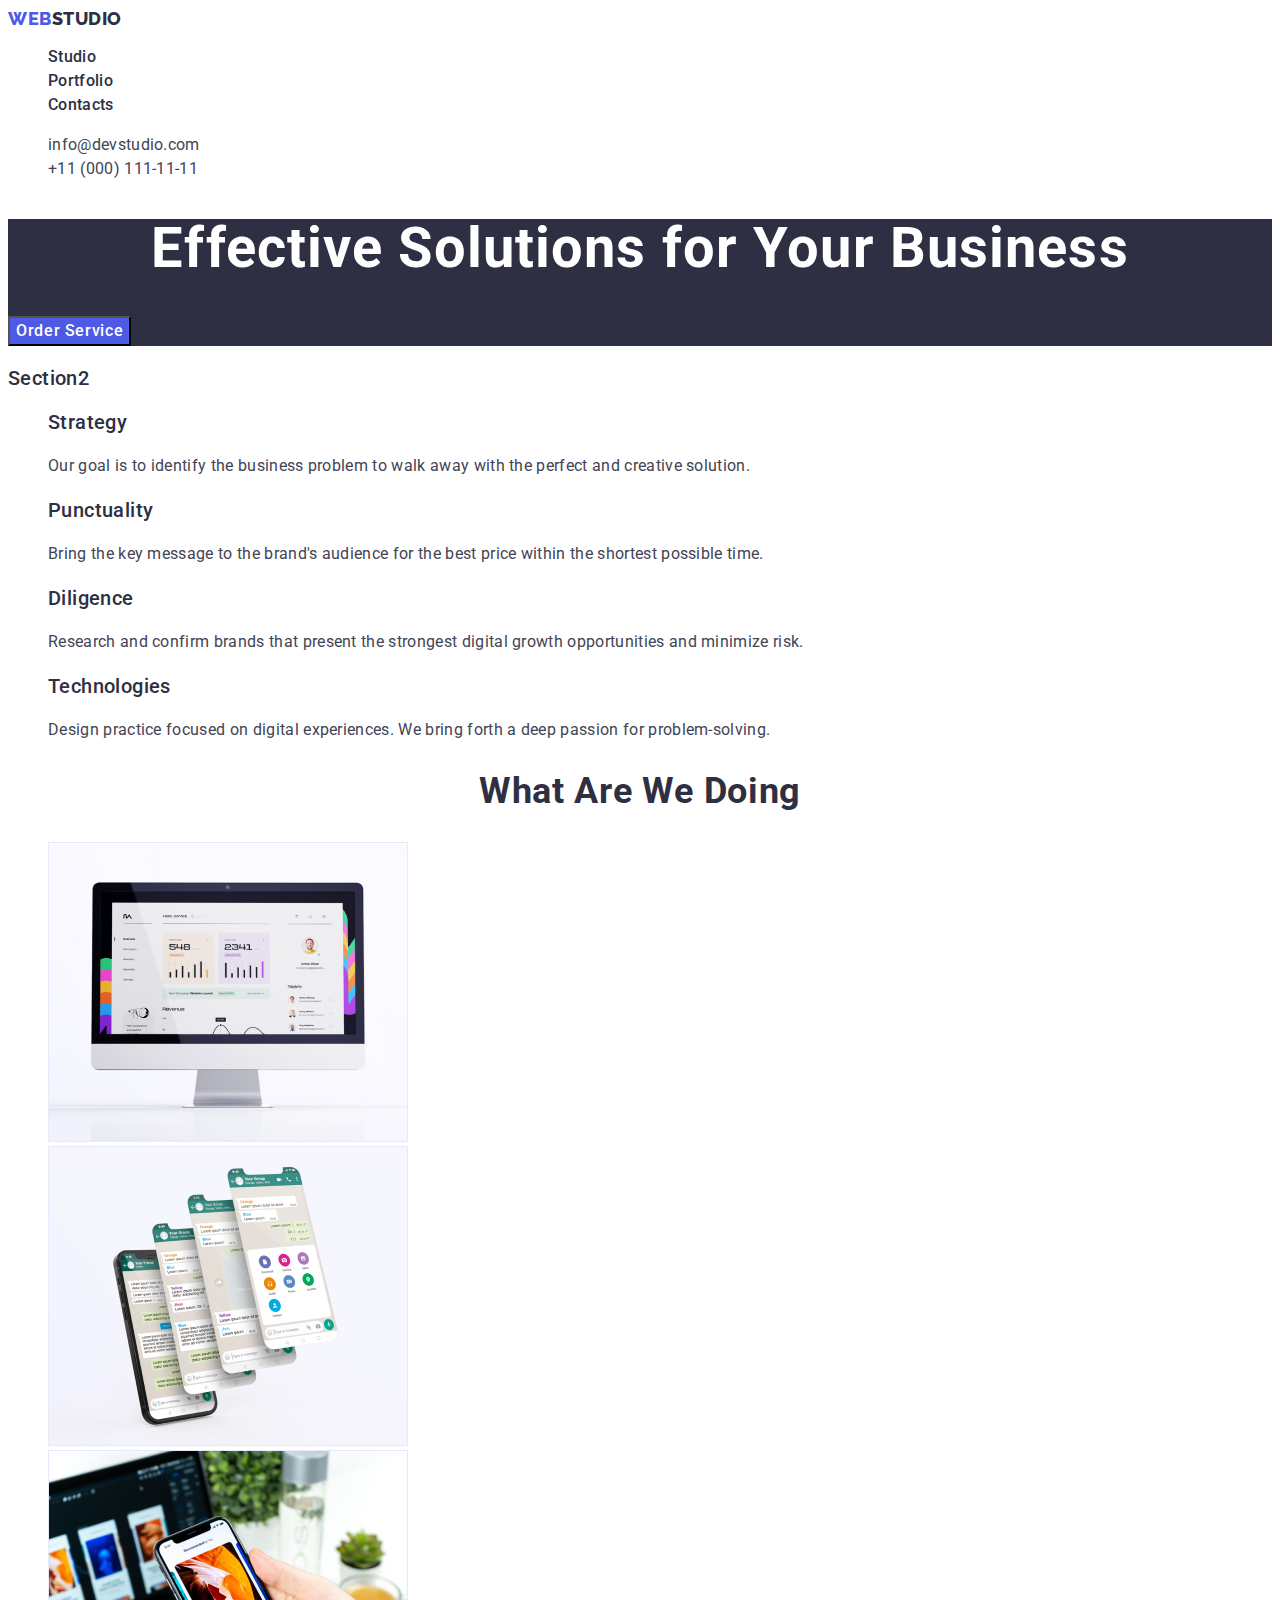
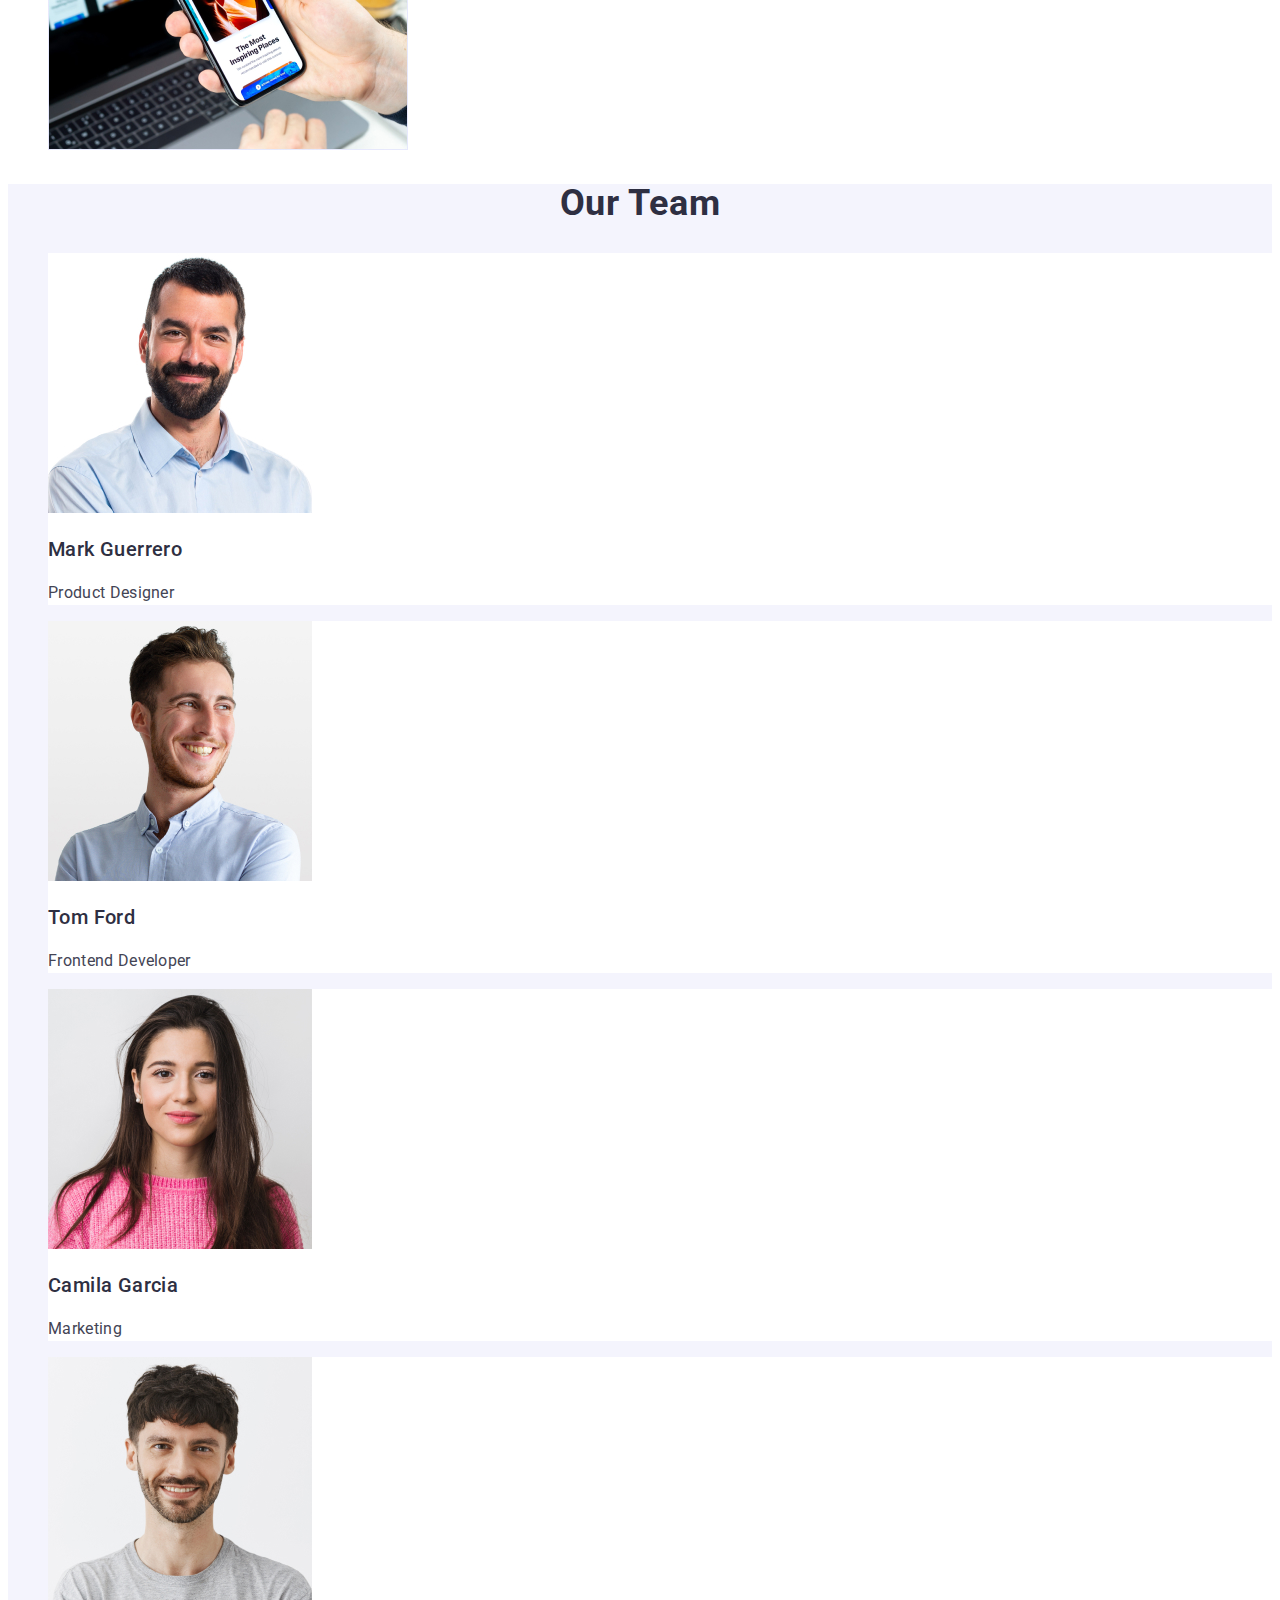
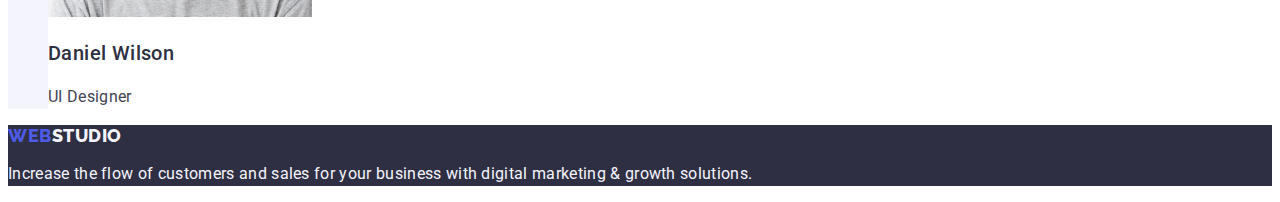
<file: index.html>
<!DOCTYPE html>
<html lang="en">

<head>
  <meta charset="UTF-8" />
  <meta name="viewport" content="width=device-width, initial-scale=1.0" />
  <title>Studio</title>
  <link rel="preconnect" href="https://fonts.googleapis.com">
  <link rel="preconnect" href="https://fonts.gstatic.com" crossorigin>
  <link href="https://fonts.googleapis.com/css2?family=Raleway:wght@800&family=Roboto:wght@400;500;700;900&display=swap"
    rel="stylesheet">
  <link rel="stylesheet" href="./css/styles.css">
</head>

<body>
  <header>
    <nav>
      <a class="logo-in-header link" href="./index.html">Web<span class="studio-header">Studio</span></a>
      <ul class="list">
        <li><a class="menu link" href="./index.html">Studio</a></li>
        <li><a class="menu link" href="./portfolio.html">Portfolio</a></li>
        <li><a class="menu link" href="">Contacts</a></li>
      </ul>
    </nav>
    <address class="address">
      <ul class="list">
        <li><a class="address-items link" href="mailto:info@devstudio.com">info@devstudio.com</a></li>
        <li><a class="address-items link" href="tel:+110001111111">+11 (000) 111-11-11</a></li>
      </ul>
    </address>
  </header>
  <main>
    <!--SEKCJA 1-->
    <section class="footer">
      <h1 class="hero-title">Effective Solutions for Your Business</h1>
      <button class="order-service" type="button">Order Service</button>
    </section>

    <!--SEKCJA 2-->
    <section>
      <h3 class="heading-title">Section2</h3>
      <ul class="list">
        <li>
          <h3 class="heading-title">Strategy</h3>
          <p class="feature">
            Our goal is to identify the business problem to walk away with the
            perfect and creative solution.
          </p>
        </li>
        <li>
          <h3 class="heading-title">Punctuality</h3>
          <p class="feature">
            Bring the key message to the brand's audience for the best price
            within the shortest possible time.
          </p>
        </li>
        <li>
          <h3 class="heading-title">Diligence</h3>
          <p class="feature">
            Research and confirm brands that present the strongest digital
            growth opportunities and minimize risk.
          </p>
        </li>
        <li>
          <h3 class="heading-title">Technologies</h3>
          <p class="feature">
            Design practice focused on digital experiences. We bring forth a
            deep passion for problem-solving.
          </p>
        </li>
      </ul>
    </section>
    <!--SEKCJA 3-->
    <section>
      <h2 class="section-title">What are we doing</h2>
      <ul class="list">
        <li>
          <img src="./images/section2/img1.jpg" alt="screen" width="360" height="300" />
        </li>
        <li>
          <img src="./images/section2/img2.jpg" alt="phone screen" width="360" height="300" />
        </li>
        <li>
          <img src="./images/section2/img3.jpg" alt="phone" width="360" height="300" />
        </li>
      </ul>
    </section>
    <!-- SEKCJA 4-->
    <section class="members">
      <h2 class="section-title">Our Team</h2>
      <ul class="list">
        <li class="background-section">
          <img src="./images/section3/img1.jpg" alt="man in a blue shirt with short stubble" width="264" height="260" />

          <h3 class="heading-title">Mark Guerrero</h3>
          <p class="feature">Product Designer</p>
        </li>
        <li class="background-section">
          <img src="./images/section3/img2.jpg" alt="smiling man in a blue shirt looking to the left" width="264"
            height="260" />

          <h3 class="heading-title">Tom Ford</h3>
          <p class="feature">Frontend Developer</p>
        </li>
        <li class="background-section">
          <img src="./images/section3/img3.jpg" alt="woman with long brown hair and wearing a pink sweater" width="264"
            height="260" />

          <h3 class="heading-title">Camila Garcia</h3>
          <p class="feature">Marketing</p>
        </li>
        <li class="background-section">
          <img src="./images/section3/img4.jpg" alt="smiling man with stubble in a gray sweatshirt" width="264"
            height="260" />

          <h3 class="heading-title">Daniel Wilson</h3>
          <p class="feature">UI Designer</p>
        </li>
      </ul>
    </section>
  </main>
  <footer class="footer">
    <a class="logo-in-footer link" href="./index.html">Web<span class="studio-footer">Studio</span></a>
    <p class="footer-text">
      Increase the flow of customers and sales for your business with digital
      marketing & growth solutions.
    </p>
  </footer>
</body>

</html>
</file>
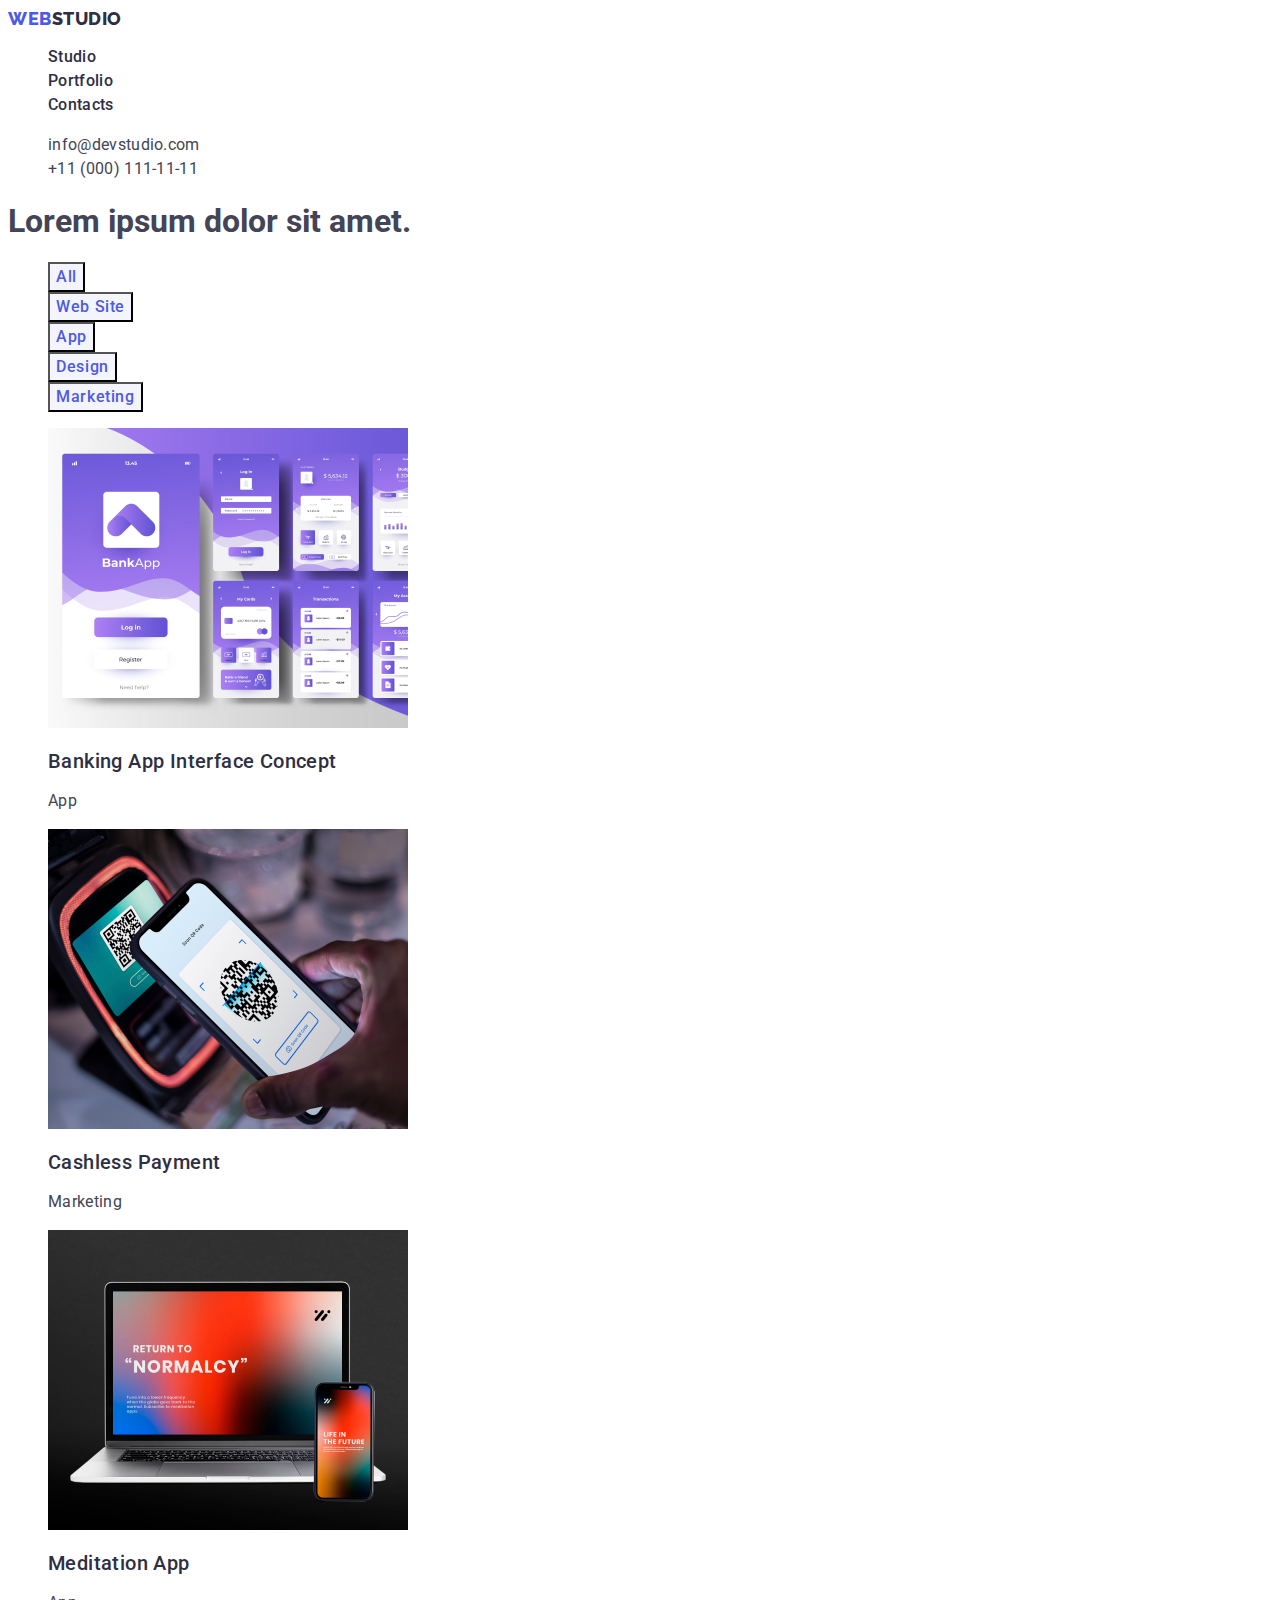
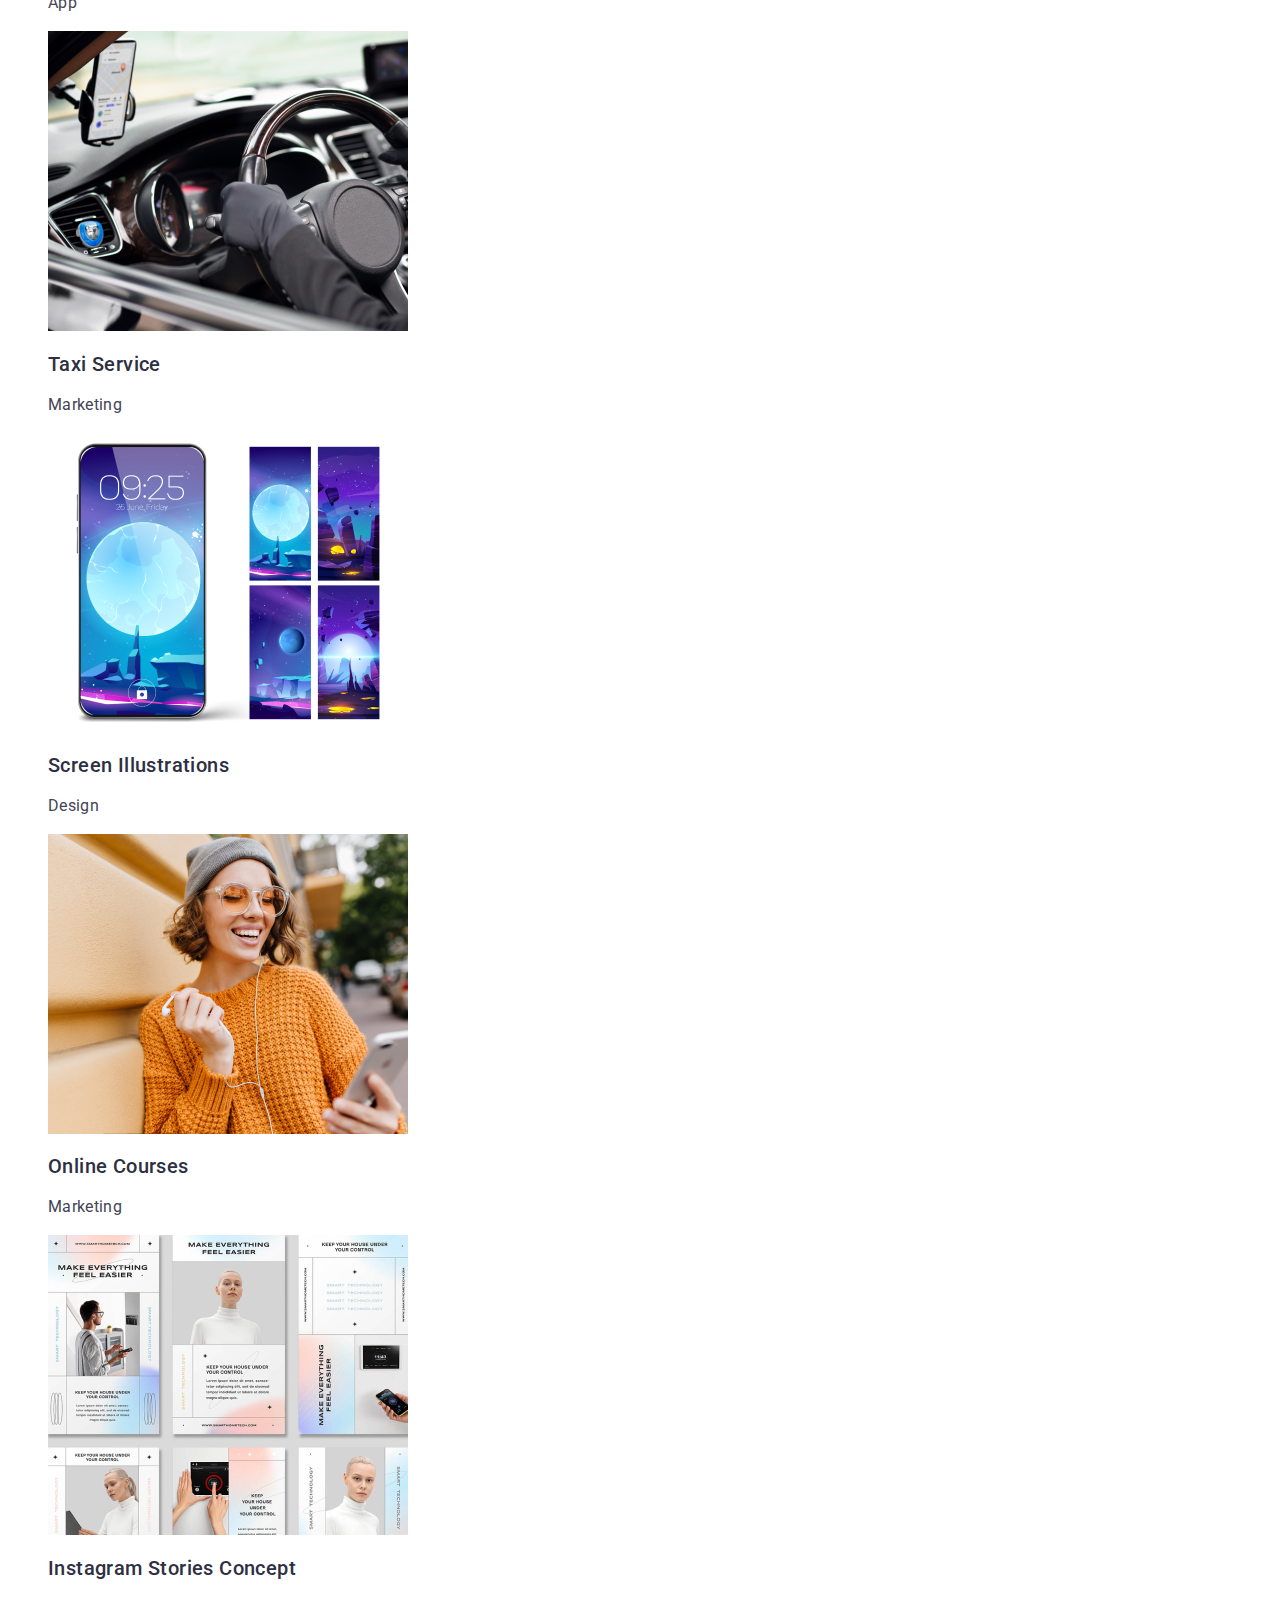
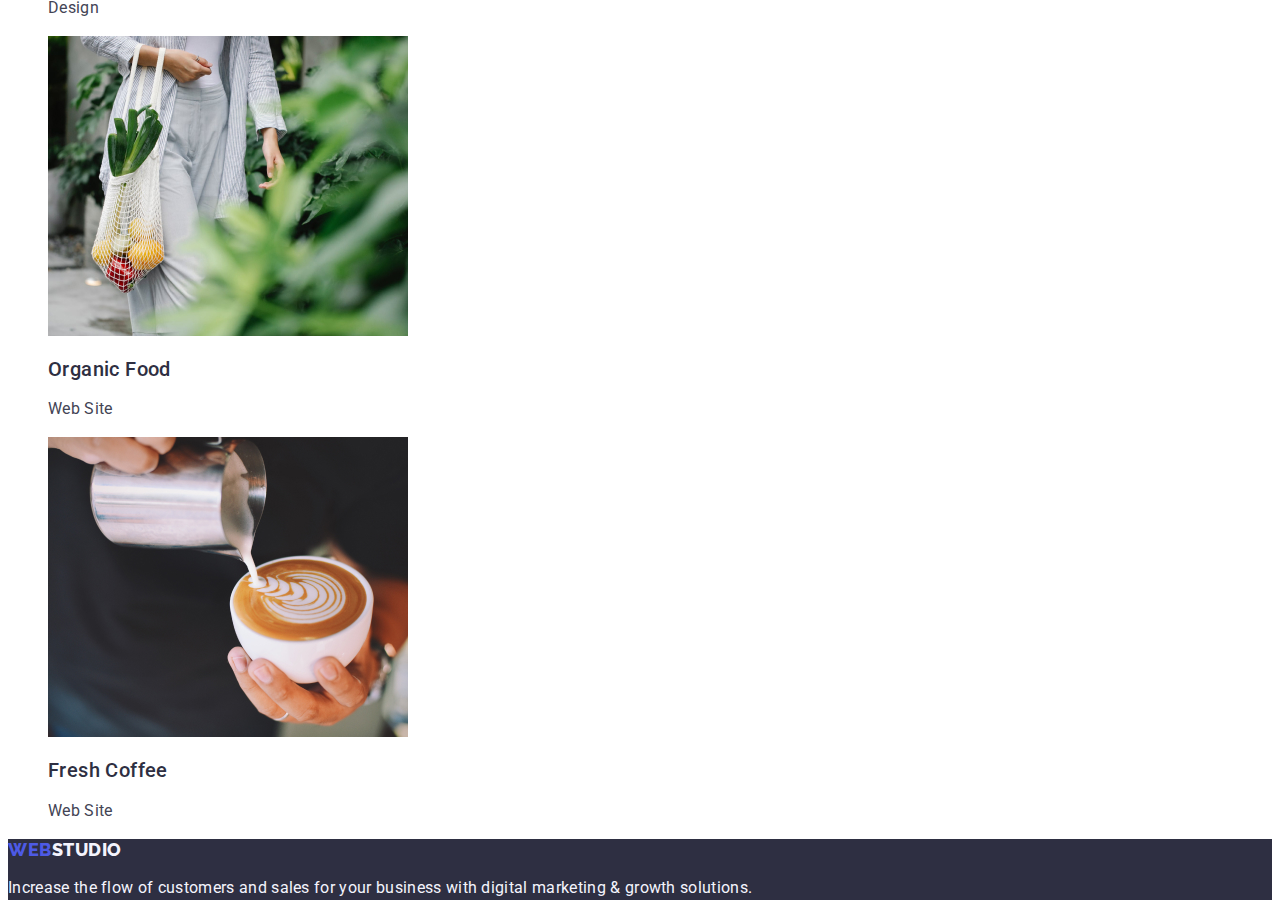
<file: portfolio.html>
<!DOCTYPE html>
<html lang="en">

<head>
    <meta charset="UTF-8">
    <meta name="viewport" content="width=device-width, initial-scale=1.0">
    <title>Portfolio</title>
    <link rel="preconnect" href="https://fonts.googleapis.com">
    <link rel="preconnect" href="https://fonts.gstatic.com" crossorigin>
    <link
        href="https://fonts.googleapis.com/css2?family=Raleway:wght@800&family=Roboto:wght@400;500;700;900&display=swap"
        rel="stylesheet">
    <link rel="stylesheet" href="./css/styles.css">
</head>

<body>
    <header>
        <nav>
            <a class="logo-in-header link" href="index.html">Web<span class="studio-header">Studio</span></a>
            <ul class="list">
                <!-- NAWIGACJA-->
                <li><a class="menu link" href="./index.html">Studio</a></li>
                <li><a class="menu link" href="./portfolio.html">Portfolio</a></li>
                <li><a class="menu link" href="">Contacts</a></li>
            </ul>
        </nav>
        <address class="address">
            <ul class="list">
                <li>
                    <a class="address-items link" href="mailto:info@devstudio.com">info@devstudio.com</a>
                </li>
                <li>
                    <a class="address-items link" href="tel:+110001111111">+11 (000) 111-11-11</a>
                </li>
            </ul>
        </address>
    </header>

    <main>
        <section>
            <h1>Lorem ipsum dolor sit amet.</h1>
            <ul class="buttons list">
                <li><button class="filter-btn" type="button">All</button></li>
                <li><button class="filter-btn" type="button">Web Site</button></li>
                <li><button class="filter-btn" type="button">App</button></li>
                <li><button class="filter-btn" type="button">Design</button></li>
                <li><button class="filter-btn" type="button">Marketing</button></li>
            </ul>
            <!-- ZDJĘCIA-->
            <ul class="list">
                <li>
                    <a class="link">
                        <img src="./images/portfolio/img1.jpg"
                            alt="purple mobile app interface with various screenshots" height="300" width="360">
                        <h2 class="heading-title">Banking App Interface Concept</h2>
                        <p class="feature">App</p>
                    </a>
                </li>
                <li>
                    <a class="link">
                        <img src="./images/portfolio/img2.jpg" alt="ccanning the qr code from the terminal with a phone"
                            height="300" width="360">
                        <h2 class="heading-title">Cashless Payment</h2>
                        <p class="feature">Marketing</p>
                    </a>
                </li>
                <li>
                    <a class="link">
                        <img src="./images/portfolio/img3.jpg"
                            alt="laptop and smartphone with the same colorful wallpaper" height="300" width="360">
                        <h2 class="heading-title">Meditation App</h2>
                        <p class="feature">App</p>
                    </a>
                </li>
                <li>
                    <a class="link">
                        <img src="./images/portfolio/img4.jpg" alt="hands in black gloves hold the steering wheel"
                            height="300" width="360">
                        <h2 class="heading-title">Taxi Service</h2>
                        <p class="feature">Marketing</p>
                    </a>
                </li>
                <li>
                    <a class="link">
                        <img src="./images/portfolio/img5.jpg"
                            alt="various wallpapers for a phone screen with a moon theme" height="300" width="360">
                        <h2 class="heading-title">Screen Illustrations</h2>
                        <p class="feature">Design</p>
                    </a>
                </li>
                <li>
                    <a class="link">
                        <img src="./images/portfolio/img6.jpg"
                            alt="woman in an orange sweater gray hat and orange sunglasses" height="300" width="360">
                        <h2 class="heading-title">Online Courses</h2>
                        <p class="feature">Marketing</p>
                    </a>
                </li>
                <li>
                    <a class="link">
                        <img src="./images/portfolio/img7.jpg"
                            alt="different versions of the main website in shades of white" height="300" width="360">
                        <h2 class="heading-title">Instagram Stories Concept</h2>
                        <p class="feature">Design</p>
                    </a>
                </li>
                <li>
                    <a class="link">
                        <img src="./images/portfolio/img8.jpg"
                            alt="someone dressed in white carries vegetables in a white bag" height="300" width="360">
                        <h2 class="heading-title">Organic Food</h2>
                        <p class="feature">Web Site</p>
                    </a>
                </li>
                <li>
                    <a class="link">
                        <img src="./images/portfolio/img9.jpg"
                            alt="a hand holds a cup of coffee on which someone is painting a pattern" height="300"
                            width="360">
                        <h2 class="heading-title">Fresh Coffee</h2>
                        <p class="feature">Web Site</p>
                    </a>
                </li>
            </ul>
        </section>
    </main>
    <footer class="footer">

        <a class="logo-in-footer link" href="./index.html">Web<span class="studio-footer">Studio</span></a>
        <p class="footer-text">
            Increase the flow of customers and sales for your business with digital
            marketing & growth solutions.
        </p>

    </footer>
</body>

</html>
</file>
<file: css/styles.css>
body {
  font-family: "Roboto", sans-serif;
  color: var(--text);
  background-color: var(--white-background);
}

:root {
  --primary-brand: #4D5AE5;
  --pressed-state: #404BBF;
  --dark: #2E2F42;
  --success: #31D0AA;
  --text: #434455;
  --subtle-text: #8E8F99;
  --accent: #E7E9FC;
  --light: #F4F4FD;
  --modal-overlay: #2E2F42;
  --hero-background: #2E2F42;
  --white-background: #ffffff;
  --modal-background: #FCFCFC;
}

.link {
  text-decoration: none;
}

.list {
  list-style: none;
}

.logo-in-header {
  color: var(--primary-brand);
  font-family: "Raleway", sans-serif;
  font-size: 18px;
  font-weight: 800;
  line-height: 1.17;
  letter-spacing: 0.03em;
  text-transform: uppercase;
}

.filter-btn:hover {
  color: var(--white-background);
  background-color: var(--pressed-state);
}

.filter-btn:focus {
  color: var(--white-background);
  background-color: var(--pressed-state);
}

.filter-btn {
  color: var(--primary-brand);
  background-color: var(--light);
  font-family: inherit;
  font-size: 16px;
  font-weight: 500;
  line-height: 1.5;
  letter-spacing: 0.04em;
  cursor: pointer;
}

.address {
  font-style: normal;
}

.address-items {
  color: var(--text);
  font-size: 16px;
  font-weight: 400;
  line-height: 1.5;
  letter-spacing: 0.02em;
}

.address-items:hover,
.address-items:focus {
  color: #404bbf;
}

.footer {
  background-color: #2e2f42;
}

.logo-in-footer {
  color: var(--primary-brand);
  font-family: "Raleway", sans-serif;
  font-size: 18px;
  font-weight: 800;
  line-height: 1.17;
  letter-spacing: 0.03em;
  text-transform: uppercase;
}

.studio-footer {
  color: #f4f4fd;
}

.studio-header {
  color: #2E2F42;
}

.order-service {
  color: var(--white-background);
  background-color: var(--primary-brand);
  font-family: inherit;
  font-size: 16px;
  font-weight: 500;
  line-height: 1.5;
  letter-spacing: 0.04em;
  cursor: pointer;
}

.order-service:hover {
  background-color: var(--pressed-state);
}

.order-service:focus {
  background-color: var(--pressed-state);
}

.menu {
  color: var(--dark);
  font-family: inherit;
  font-size: 16px;
  font-weight: 500;
  line-height: 1.5;
  letter-spacing: 0.02em;
}

.menu:hover {
  color: var(--pressed-state);
}

.menu:focus {
  color: var(--pressed-state);
}

.studio-btn:hover {
  color: var(--pressed-state);
}

.studio-btn:focus {
  color: #404bbf;
}

.hero-title {
  color: var(--white-background);
  font-size: 56px;
  font-weight: 700;
  line-height: 1.07;
  letter-spacing: 0.02em;
  text-align: center;
}

.heading-title {
  color: var(--dark);
  font-family: inherit;
  font-size: 20px;
  font-weight: 500;
  line-height: 1.2;
  letter-spacing: 0.02em;
}

.section-title {
  color: var(--dark);
  font-family: inherit;
  font-size: 36px;
  font-weight: 700;
  line-height: 1.11;
  letter-spacing: 0.02em;
  text-align: center;
  text-transform: capitalize;
}

.members {
  background-color: var(--light);
}

.feature {
  color: var(--text);
  font-family: inherit;
  font-weight: 400;
  line-height: 1.5;
  font-size: 16px;
  letter-spacing: 0.02em;
}

.footer-text {
  color: var(--light);
  font-weight: 400;
  font-size: 16px;
  line-height: 1.5;
  letter-spacing: 0.02em;
}

.background-section {
  background-color: var(--white-background);
}
</file>
